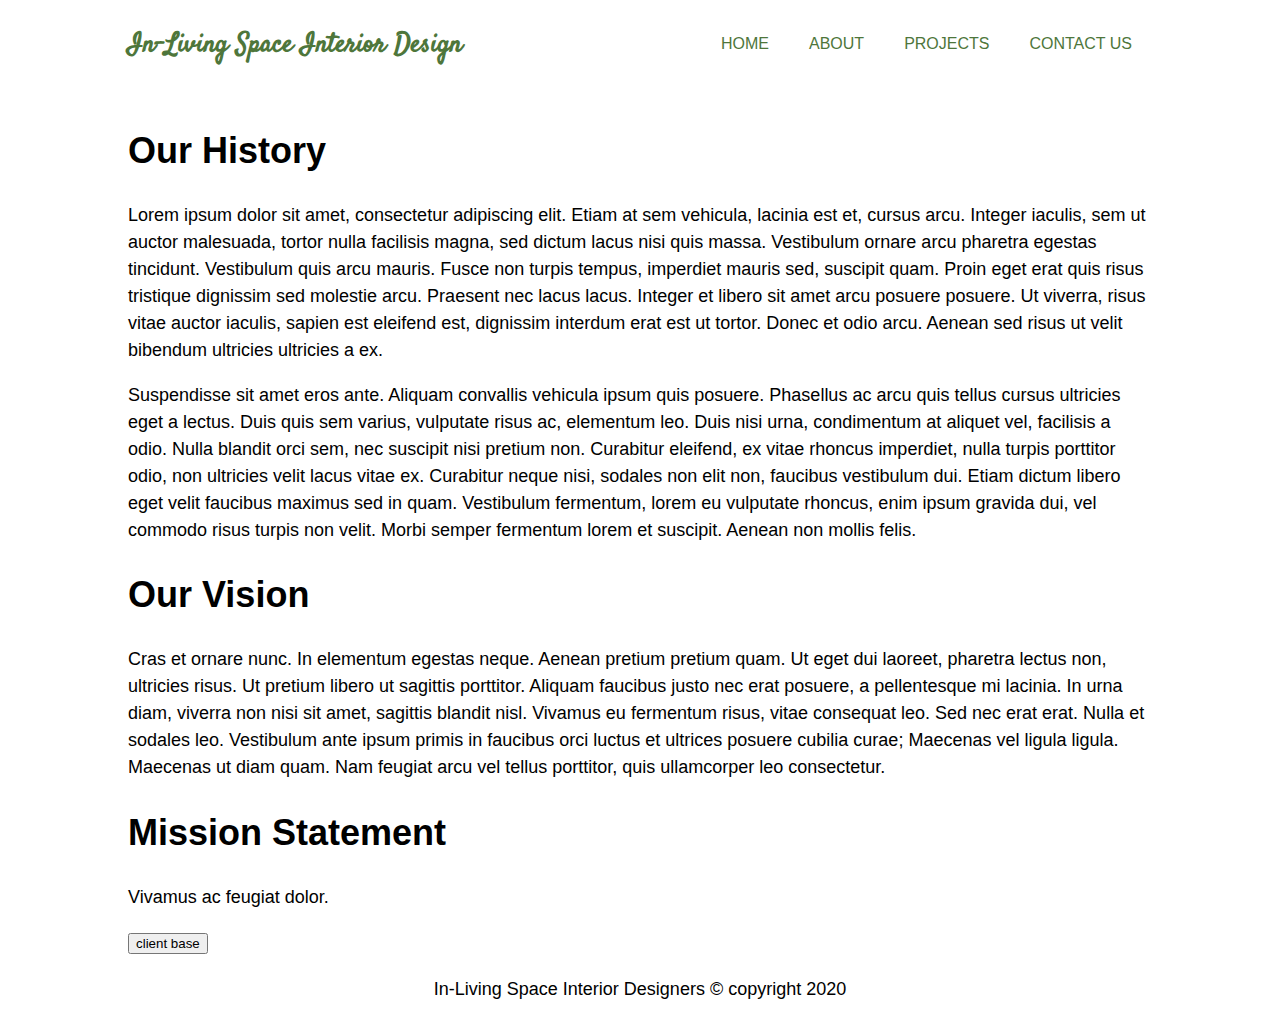
<file: about.html>
<!DOCTYPE html>
<html>
    <head>
        <meta charset="utf-8">
        <meta name="description" content="For all your interior design needs">
        <meta name="viewport" content="width=device-width, initial-scale=1.0">
        <meta name="author" content="Tavonga">
        <title>In-Living Space | About</title>
        <link href="https://fonts.googleapis.com/css2?family=Bebas+Neue&family=Roboto:wght@300&family=Satisfy&display=swap" rel="stylesheet">
        <link rel="stylesheet" href="./css/style.css">
    </head>
    <body>
      <header>
        <div class="container">
          <nav>
            <ul>
              <li><a href="index.html">Home</a></li>
              <li><a href="about.html">About</a></li>
              <li><a href="projects.html">Projects</a></li>
              <li><a href="contactus.html">Contact Us</a></li>
            </ul>
          </nav>
          <div id="logo">
            <h2>In-Living Space Interior Design</h2>
          </div>       
        </div>
      </header>
  
      <main>
        <div class="container">
            <article>
                <h1>Our History</h1>
                <p>Lorem ipsum dolor sit amet, consectetur adipiscing elit. Etiam at sem vehicula, lacinia est et, cursus arcu. Integer iaculis, sem ut auctor malesuada, tortor nulla facilisis magna, sed dictum lacus nisi quis massa. Vestibulum ornare arcu pharetra egestas tincidunt. Vestibulum quis arcu mauris. Fusce non turpis tempus, imperdiet mauris sed, suscipit quam. Proin eget erat quis risus tristique dignissim sed molestie arcu. Praesent nec lacus lacus. Integer et libero sit amet arcu posuere posuere. Ut viverra, risus vitae auctor iaculis, sapien est eleifend est, dignissim interdum erat est ut tortor. Donec et odio arcu. Aenean sed risus ut velit bibendum ultricies ultricies a ex.</p>
                <p>Suspendisse sit amet eros ante. Aliquam convallis vehicula ipsum quis posuere. Phasellus ac arcu quis tellus cursus ultricies eget a lectus. Duis quis sem varius, vulputate risus ac, elementum leo. Duis nisi urna, condimentum at aliquet vel, facilisis a odio. Nulla blandit orci sem, nec suscipit nisi pretium non. Curabitur eleifend, ex vitae rhoncus imperdiet, nulla turpis porttitor odio, non ultricies velit lacus vitae ex. Curabitur neque nisi, sodales non elit non, faucibus vestibulum dui. Etiam dictum libero eget velit faucibus maximus sed in quam. Vestibulum fermentum, lorem eu vulputate rhoncus, enim ipsum gravida dui, vel commodo risus turpis non velit. Morbi semper fermentum lorem et suscipit. Aenean non mollis felis.</p>
                <h1>Our Vision</h1>
                <p>Cras et ornare nunc. In elementum egestas neque. Aenean pretium pretium quam. Ut eget dui laoreet, pharetra lectus non, ultricies risus. Ut pretium libero ut sagittis porttitor. Aliquam faucibus justo nec erat posuere, a pellentesque mi lacinia. In urna diam, viverra non nisi sit amet, sagittis blandit nisl. Vivamus eu fermentum risus, vitae consequat leo. Sed nec erat erat. Nulla et sodales leo. Vestibulum ante ipsum primis in faucibus orci luctus et ultrices posuere cubilia curae; Maecenas vel ligula ligula. Maecenas ut diam quam. Nam feugiat arcu vel tellus porttitor, quis ullamcorper leo consectetur.</p>
                <h1>Mission Statement</h1>
                <p>Vivamus ac feugiat dolor.</p>
            </article>
            <div>
                <form>
                    <button>client base</button>
                </form>
            </div>
        </div>
      </main>

      <footer>
        <div class="container">
          <p>In-Living Space Interior Designers &copy; copyright 2020</p>
        </div>
      </footer>

    </body>
</html>
</file>
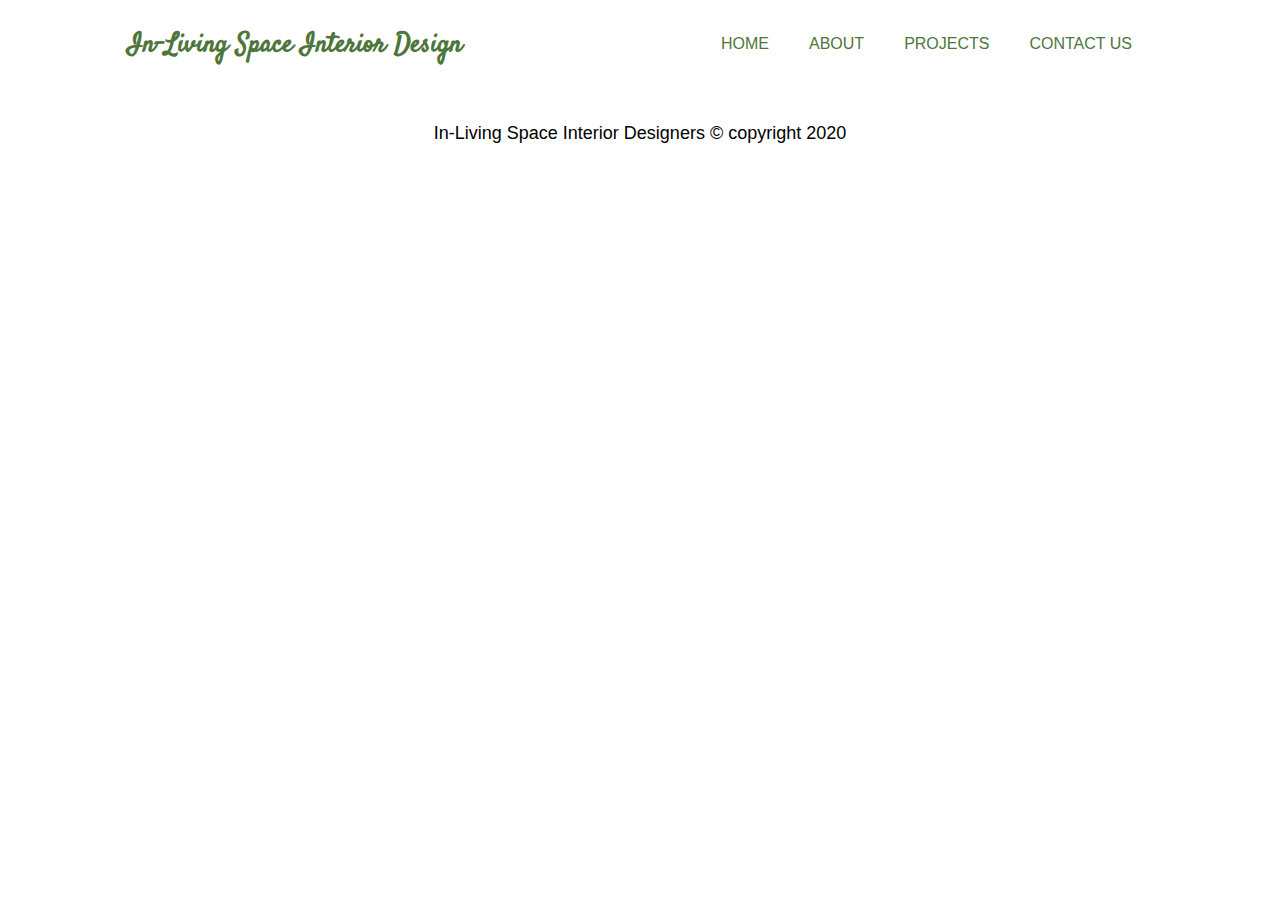
<file: contactus.html>
<!DOCTYPE html>
<html>
    <head>
        <meta charset="utf-8">
        <meta name="description" content="For all your interior design needs">
        <meta name="viewport" content="width=device-width, initial-scale=1.0">
        <meta name="author" content="Tavonga">
        <title>In-Living Space | Contact Us</title>
        <link href="https://fonts.googleapis.com/css2?family=Bebas+Neue&family=Roboto:wght@300&family=Satisfy&display=swap" rel="stylesheet">
        <link rel="stylesheet" href="./css/style.css">
    </head>
    <body>
      <header>
        <div class="container">
          <nav>
            <ul>
              <li><a href="index.html">Home</a></li>
              <li><a href="about.html">About</a></li>
              <li><a href="projects.html">Projects</a></li>
              <li><a href="contactus.html">Contact Us</a></li>
            </ul>
          </nav>
          <div id="logo">
            <h2>In-Living Space Interior Design</h2>
          </div>
          
        </div>
      </header>
  
      <main>

      </main>

      <footer>
        <div class="container">
          <p>In-Living Space Interior Designers &copy; copyright 2020</p>
        </div>
      </footer>

    </body>
</html>
</file>
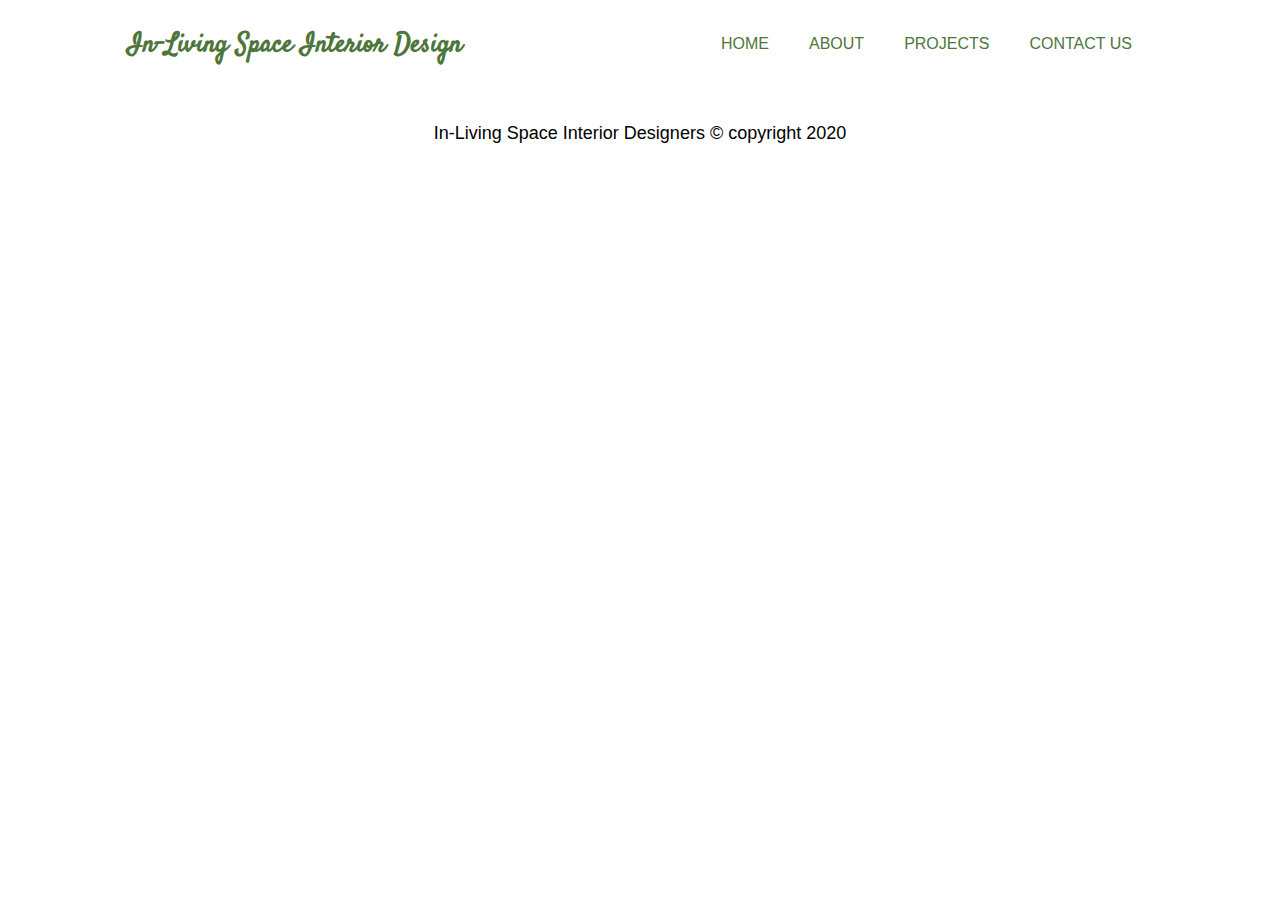
<file: projects.html>
<!DOCTYPE html>
<html>
    <head>
        <meta charset="utf-8">
        <meta name="description" content="For all your interior design needs">
        <meta name="viewport" content="width=device-width, initial-scale=1.0">
        <meta name="author" content="Tavonga">
        <title>In-Living Space | Projects</title>
        <link href="https://fonts.googleapis.com/css2?family=Bebas+Neue&family=Roboto:wght@300&family=Satisfy&display=swap" rel="stylesheet">
        <link rel="stylesheet" href="./css/style.css">
    </head>
    <body>
      <header>
        <div class="container">
          <nav>
            <ul>
              <li><a href="index.html">Home</a></li>
              <li><a href="about.html">About</a></li>
              <li><a href="projects.html">Projects</a></li>
              <li><a href="contactus.html">Contact Us</a></li>
            </ul>
          </nav>
          <div id="logo">
            <h2>In-Living Space Interior Design</h2>
          </div>
          
        </div>
      </header>
  
      <main>

      </main>

      <footer>
        <div class="container">
          <p>In-Living Space Interior Designers &copy; copyright 2020</p>
        </div>
      </footer>

    </body>
</html>
</file>
<file: css/style.css>
body{
    font-family: Arial, Helvetica, sans-serif;
    font-size: 18px;
    line-height: 1.5;
    margin: 0;
    padding: 0;
}

/*Global*/
.container{
  width: 80%;
  margin: auto;
  overflow: 0;
}

ul{
  margin: 0;
  padding: 0;
}

/*Header*/

header{
  background-color: #ffffff;
  padding-top: 30px;
  min-height: 70px;
  /* the code below was used to see where the header ended*/
  /*border-bottom: #193C0D 3px solid;*/
}

header a{
  text-decoration: none;
  text-transform: uppercase;
  color: #4E763B;
  font-size: 16px;
}

/*header ul{
  margin: 0;
  padding: 0;
}*/

header li{
  display: inline;
  padding: 0px 20px 0px 20px;
  float: left;
}

header a:hover{
  font-weight: bold;
  color: #193C0D;
}

header #logo{
  float: left;
}

header #logo h2{
  font-family: 'Satisfy', cursive;
  color: #4E763B;
  line-height: 0;
  margin-top: 15px;
}

header nav{
  float: right;
}

#showcase{
  min-height: 600px;
  background: url('../img/showcase.jpg');
  background-repeat: no-repeat;
  background-size: 100% 100%;
  /*background-color: burlywood;*/
  text-align: center;
  color: #193C0D;
}

#showcase div{
  padding: 20px 40px 20px 40px;
}

#showcase h2{
  text-transform: uppercase;
  margin-top: 225px;
  margin-bottom: 10px;
  font-size: 50px;
}

.paragraph{
  min-height: 100px;
  margin: 50px 20px 50px 20px;
}

#team{
  min-height: 500px;
  border-bottom: #193C0D 2px solid;
}

#team img{
  float: left;
  width:40%;
}

#sidebar{
  float: right;
 /* margin: 20px 40px 20px 40px;*/
  width: 58%;
  text-align: center;
}

footer{
 
  margin-top: 20px;
  text-align: center;
}
</file>
